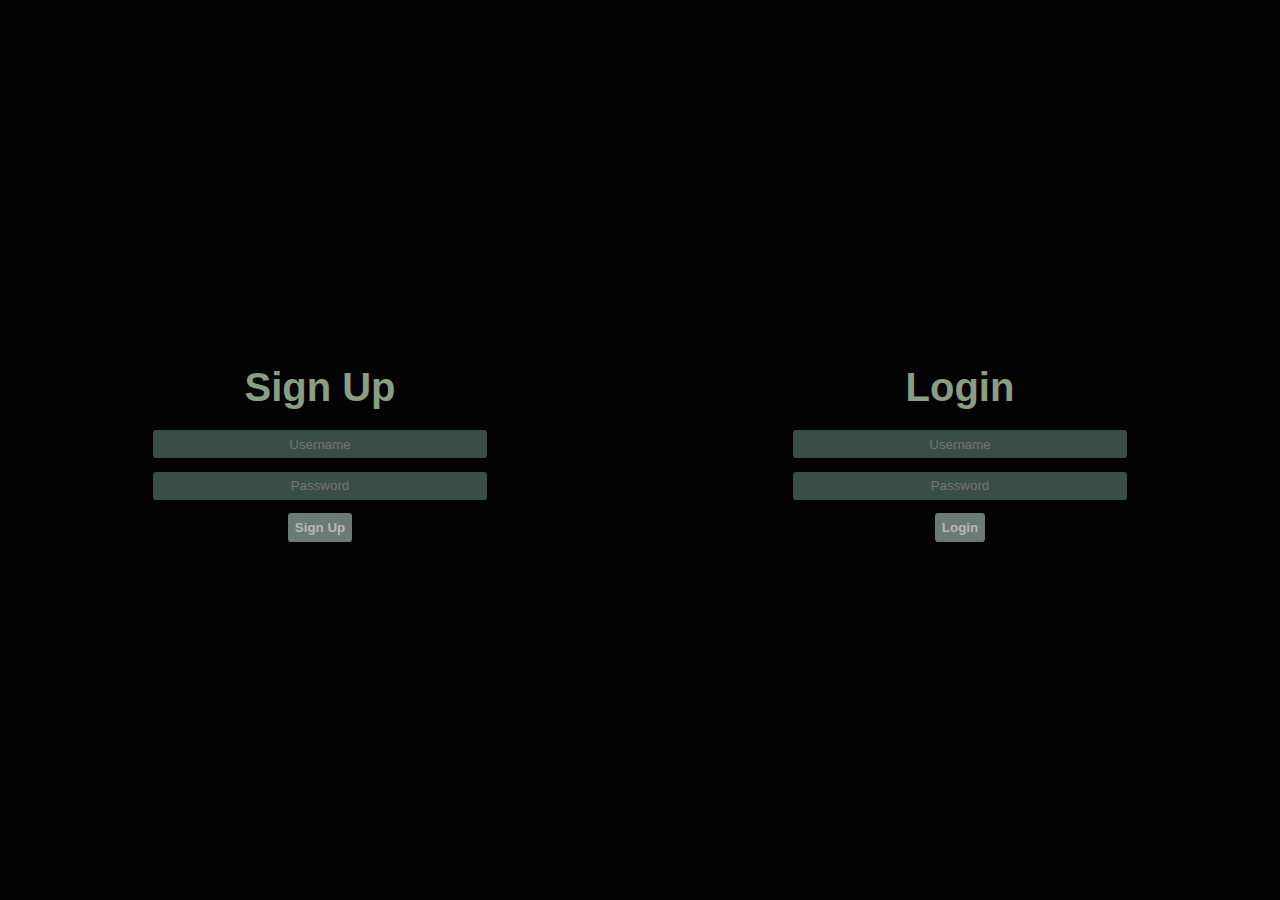
<file: index.html>
<!DOCTYPE html>
<html lang="en">
<head>
	<meta charset="UTF-8">
	<meta name="viewport" content="width=device-width, initial-scale=1.0">
	<title>Chatbot</title>
	<link href="https://fonts.googleapis.com/css?family=Montserrat&display=swap" rel="stylesheet">
	<link rel="stylesheet" href="style.css">
  
</head>
<body>
  <div class="wrapper">
    <div class="previous-chats">
      <div class="header">
        <h2>All Chats</h2>
        
      </div>
      <div class="upper-section">
        <!-- This section will be populated dynamically based on previous chats -->
      </div>
      <hr />
      <div class="lower-section">
        <button id = "newChatBtn" class="new-chat-btn">New Chat</button>
        <button id = "deleteBtn" class="delete-chat-btn">Delete Chat</button>
        <button id = "logoutBtn" class="logout-btn" >Log out</button>
      </div>
    </div>
    <div id = "chat-window" class="chat-window">
      <div class="chat-container">
        <!-- This section will be populated dynamically based on the chat messages -->
      </div>
      <div class="textbox-container">
        <textarea id = "input" class="textbox" placeholder="Type your message here..." rows="8"></textarea>
        <button id = "send-button" class="send-btn">Send</button>
      </div>
    </div>
  </div>
</body>
<script src = "script.js"></script>
</html>
</file>
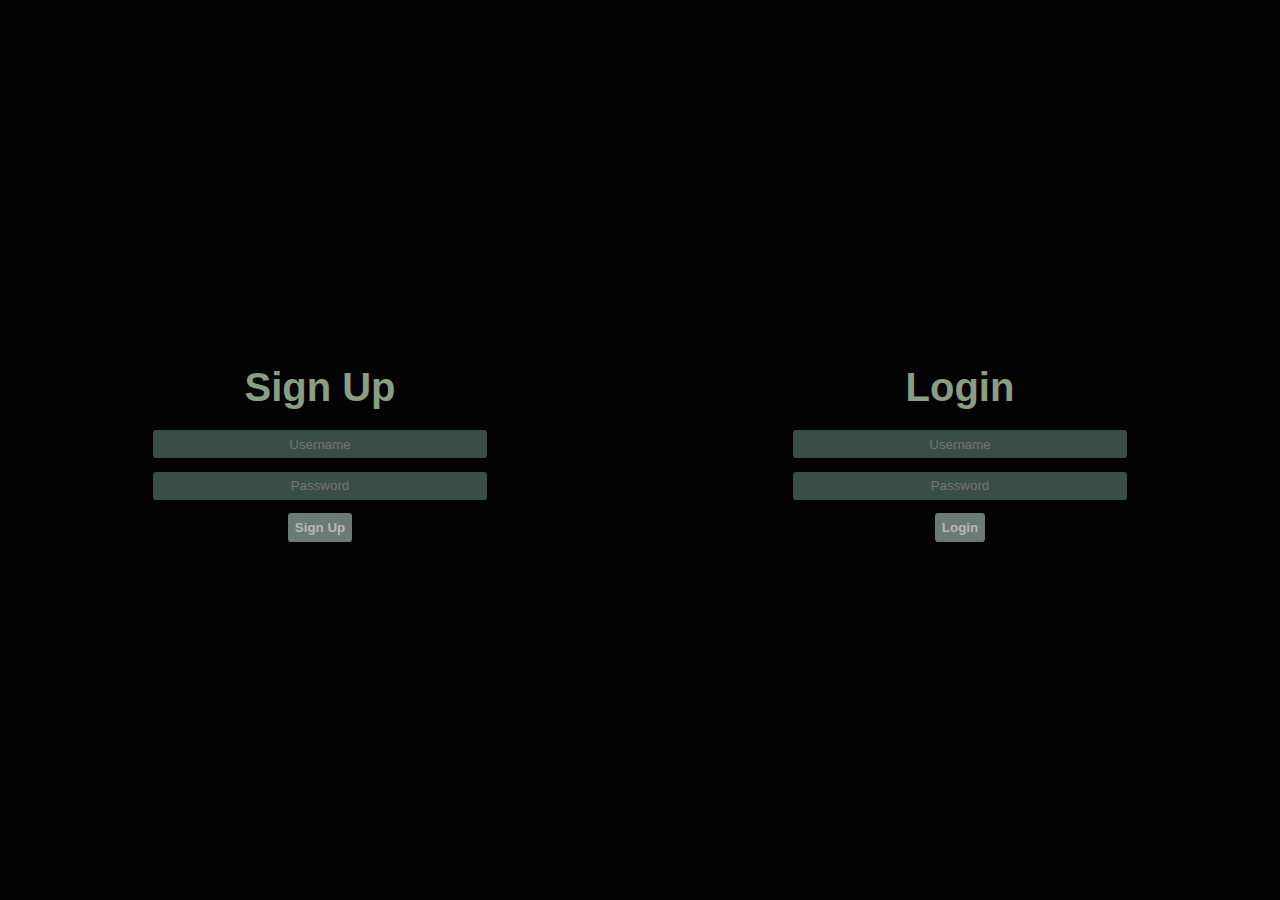
<file: login.html>
<!-- login.html -->

<!DOCTYPE html>
<html>
  <head>
    <title>Login/Signup</title>
    <link rel="stylesheet" href="loginStyle.css">
  </head>
  <body>
    <div class="container">
      <div class="left">
        <h1>Sign Up</h1>
        <form id = 'signUpForm'>
          <input type="text" placeholder="Username" name="username" required>
          <input type="password" placeholder="Password" name="password" required>
          <button id = "signupButton" type="submit">Sign Up</button>
        </form>
      </div>
      <vr></vr>
      </div>
      <div class="right">
        <h1>Login</h1>
        <form id = 'loginForm'>
          <input type="text" placeholder="Username" name="username" required>
          <input type="password" placeholder="Password" name="password" required>
          <button id = "loginButton" type="submit">Login</button>
        </form>
      </div>
    </div>
    <script src="loginScript.js"></script>
    <!-- <script src="script.js"></script> -->
  </body>
</html>
</file>
<file: style.css>
/* Global styles */
* {
  margin: 0;
  padding: 0;
  box-sizing: border-box;
  font-family: Montserrat, sans-serif;
  font-size: 16px;
  color: #040303;
}

body {
  background-color: #8b9d83;
}

.wrapper {
  display: flex;
  height: 100vh;
}

/* Previous chats section */
.previous-chats {
  width: 25%;
  padding: 1em;
  background-color: #6a7b76;
  overflow: auto;
}

.previous-chats .header {
  margin-bottom: 1em;
}

.previous-chats .upper-section {
  overflow: auto;
}

.previous-chats .lower-section {
  margin-top: 1em;
  display: flex;
  justify-content: space-between;
}

.previous-chats .new-chat-btn,
.previous-chats .delete-chat-btn,
.previous-chats .logout-btn {
  background-color: #3a4e48;
  color: #fff;
  border: none;
  padding: 0.5em 1em;
  cursor: pointer; 
}
.delete-chat-btn{
  margin-left: 1em;
  margin-right: 1em;
}

.previous-chats .new-chat-btn:hover,
.previous-chats .delete-chat-btn:hover {
  background-color: #040303;
}

/* Chat window section */
.chat-window {
  flex-grow: 1;
  padding: 1em;
  background-color: #040303;
  display: flex;
  flex-direction: column;
}

.chat-container {
  overflow: auto;
  flex-grow: 1;
  margin-bottom: 1em;
  flex-direction: column;
}

.chat-container .chat-bubble {
  display: block;
  padding: 0.5em 1em;
  border-radius: 1em;
  margin-bottom: 0.5em;
}

.chat-container .user-bubble {
  background-color: #3a4e48;
  color: #fff;
}

.chat-container .chatbot-bubble {
  background-color: #6a7b76;
  color: #fff;
}

.textbox-container {
  display: flex;
}

.textbox {
  flex-grow: 1;
  resize: none;
  background-color: #fff;
  border: none
}

.chat-window {
  display: flex;
  flex-direction: column;
  height: 100%;
}

.chat-messages {
  flex: 1;
  overflow-y: scroll;
  padding: 1rem;
}

.chat-input {
  display: flex;
  align-items: center;
  background-color: #6A7B76;
  padding: 1rem;
}

textarea {
  flex: 1;
  height: 3rem;
  border-radius: 0.5rem;
  border: none;
  background-color: #8B9D83;
  color: #040303;
  font-size: 1rem;
  font-family: Montserrat, sans-serif;
  padding: 0.5rem;
  margin-right: 1rem;
  resize: none;
}

#send-button {
  background-color: #3A4E48;
  border: none;
  color: #8B9D83;
  font-size: 1rem;
  font-family: Montserrat, sans-serif;
  border-radius: 0.5rem;
  padding: 0.5rem 1rem;
  cursor: pointer;
  outline: none;
}


/* .chat-window {
  display: flex;
  flex-direction: column;
  height: 100%;
}

.chat-messages {
  flex: 1;
  overflow-y: scroll;
  padding: 1rem;
}

.chat-input {
  display: flex;
  align-items: center;
  background-color: #6A7B76;
  padding: 1rem;
}

textarea {
  flex: 1;
  height: 5rem;
  border-radius: 0.5rem;
  border: none;
  background-color: #8B9D83;
  color: #040303;
  font-size: 1rem;
  font-family: Montserrat, sans-serif;
  padding: 0.5rem;
  margin-right: 1rem;
  resize: none;
}

#send-button {
  background-color: #3A4E48;
  border: none;
  color: #8B9D83;
  font-size: 1rem;
  font-family: Montserrat, sans-serif;
  border-radius: 0.5rem;
  padding: 0.5rem 1rem;
  cursor: pointer;
  outline: none;
} */
</file>
<file: loginStyle.css>
body {
    margin: 0;
    padding: 0;
    font-family: Montserrat, sans-serif;
    background-color: #040303;
    color: #8B9D83;
    display: flex;
    justify-content: center;
    align-items: center;
    height: 100vh;
  }
  
  .container {
    display: flex;
    width: 100%;
    max-width: 40em;
  }
  
  .left, .right {
    width: 100%;
    max-width: 20em;
    
  }
  
  h1 {
    font-size: 2.5em;
    text-align: center;
    margin-top: 0.5em;
    margin-bottom: 0.5em;
  }
  
  input[type="text"], input[type="password"] {
    padding: 0.5em;
    border: none;
    border-radius: 0.25em;
    margin-bottom: 1em;
    width: 100%;
    background-color: #3A4E48;
    color: #8B9D83;
    text-align: center;
  }
  
  button[type="submit"] {
    padding: 0.5em;
    border: none;
    border-radius: 0.25em;
    margin-bottom: 1em;
    
    background-color: #6A7B76;
    color: #b5bab2;
    font-weight: bold;
    cursor: pointer;
  }
  
  button[type="submit"]:hover {
    background-color: #8B9D83;
    color: #3A4E48;
  }
  form {
    display: flex;
    flex-direction: column;
    justify-content: center;
    align-items: center;
    width: auto;
  }
  

/* loginStyle.css

body {
    margin: 0;
    padding: 0;
    font-family: Montserrat, sans-serif;
    background-color: #040303;
    color: #8B9D83;
    display: flex;
    justify-content: center;
    align-items: center;
    height: 100vh;
  }
  
  form {
    display: flex;
    flex-direction: column;
    justify-content: center;
    align-items: center;
  }
  
  .left, .right {
    width: 100%;
    max-width: 20em;
  }
  
  h1 {
    font-size: 2.5em;
    text-align: center;
    margin-top: 0.5em;
    margin-bottom: 0.5em;
  }
  
  input[type="text"], input[type="password"] {
    padding: 0.5em;
    border: none;
    border-radius: 0.25em;
    margin-bottom: 1em;
    width: 100%;
    background-color: #3A4E48;
    color: #8B9D83;
    text-align: center;
  }
  
  button[type="submit"] {
    padding: 0.5em;
    border: none;
    border-radius: 0.25em;
    margin-bottom: 1em;
    width: 100%;
    background-color: #6A7B76;
    color: #8B9D83;
    font-weight: bold;
    cursor: pointer;
  }
  
  button[type="submit"]:hover {
    background-color: #8B9D83;
    color: #3A4E48;
  }
   */
</file>
